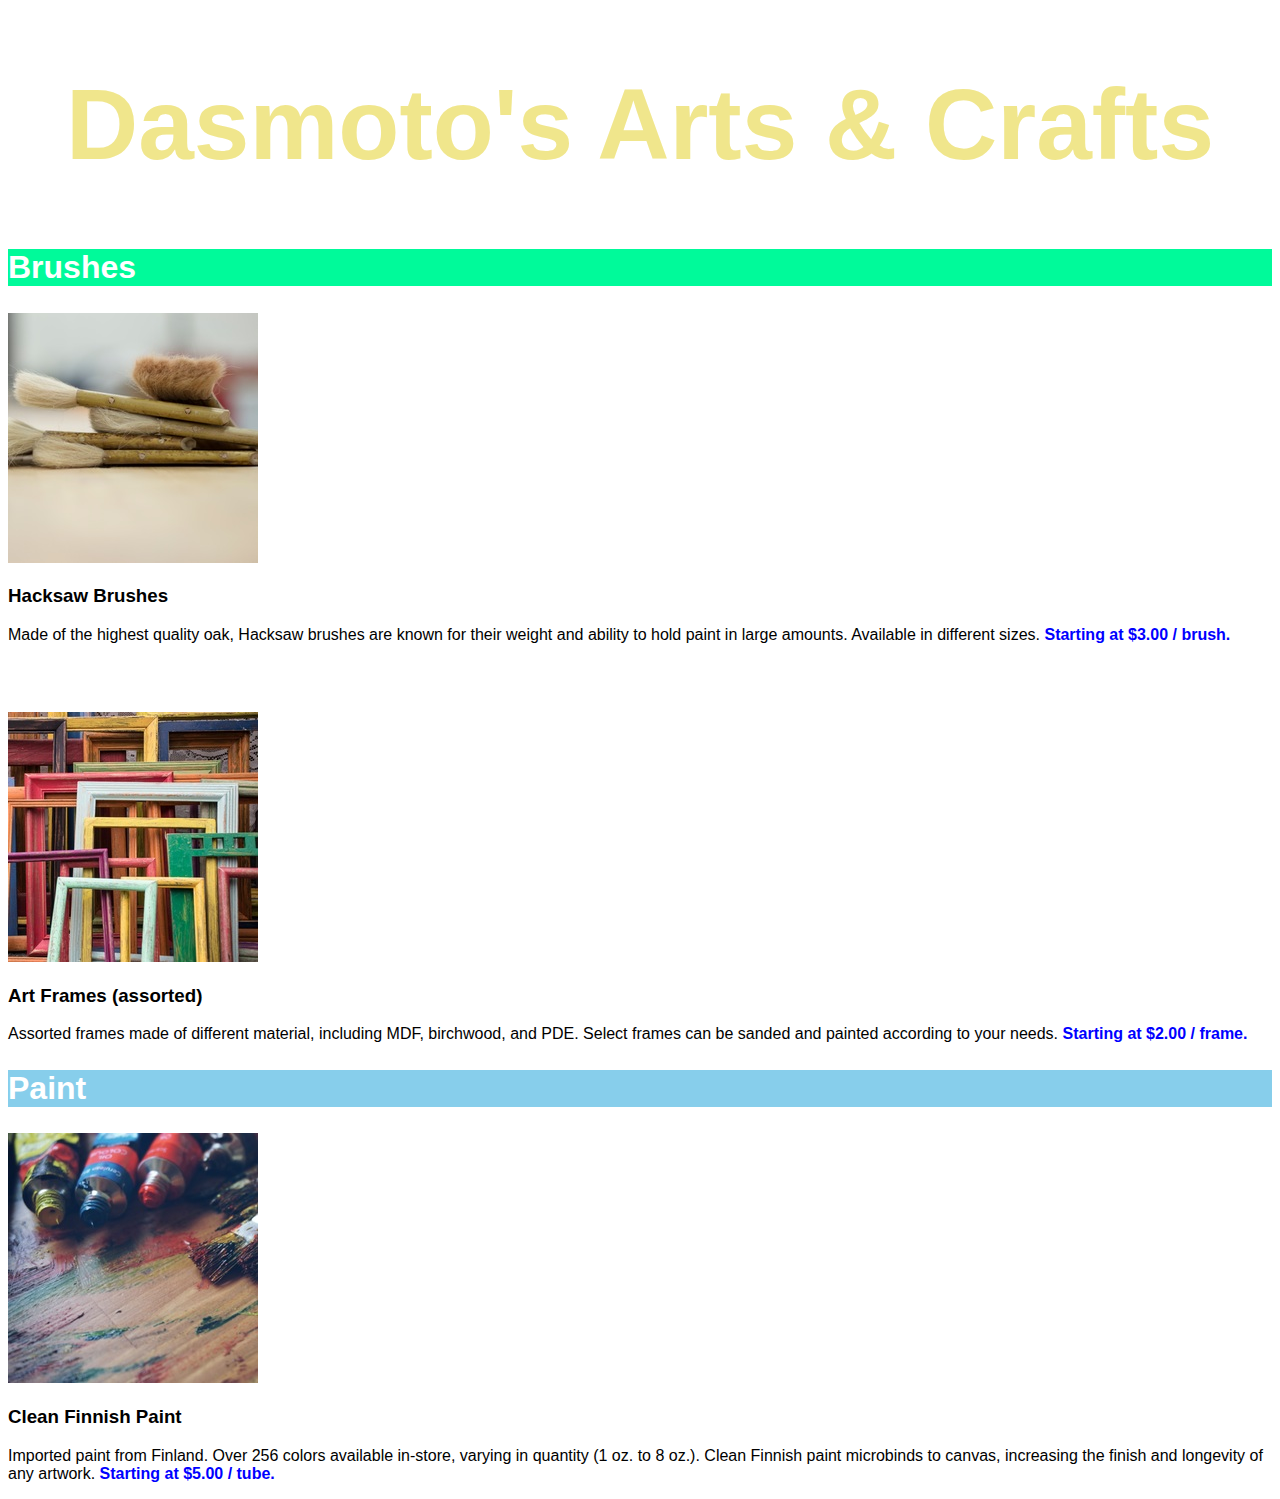
<file: Dasmoto's project/index.html>
<!DOCTYPE html>
<html lang="en">
<head>
    <meta charset="UTF-8">
    <meta name="viewport" content="width=device-width, initial-scale=1.0">
    <meta http-equiv="X-UA-Compatible" content="ie=edge">
    <title>Dasmoto</title>
    <link href="CSS/style.css" rel="stylesheet" type="text/css">
</head>
<body>
    <h1>Dasmoto's Arts & Crafts</h1>

  <!-- Brushes Section -->

  <div class="items">
    <h2 id="brushes">Brushes</h2>
    <img src="images/hacksaw.jpeg"/>
    <h3>Hacksaw Brushes</h3>
    <p>Made of the highest quality oak, Hacksaw brushes are known for their weight and ability to hold paint in large amounts. Available in different sizes. <span class="price">Starting at $3.00 / brush.</span></p>
  </div>

  <!-- Frames Section -->

  <div class="items">
    <h2 id="frames">Frames</h2>
    <img src="images/frames.jpeg"/>
    <h3>Art Frames (assorted)</h3>
    <p>Assorted frames made of different material, including MDF, birchwood, and PDE. Select frames can be sanded and painted according to your needs. <span class="price">Starting at $2.00 / frame.</span></p>
  </div>

  <!-- Paint Section -->

  <div class="items">
    <h2 id="paint">Paint</h2>
    <img src="images/finnish.jpeg"/>
    <h3>Clean Finnish Paint</h3>
    <p>Imported paint from Finland. Over 256 colors available in-store, varying in quantity (1 oz. to 8 oz.). Clean Finnish paint microbinds to canvas, increasing the finish and longevity of any artwork. <span class="price">Starting at $5.00 / tube.</span></p>
  </div>
</body>
</html>
</file>
<file: Dasmoto's project/CSS/style.css>
body{
    font-family: Arial, Helvetica, sans-serif;
}
h1{
    font-size: 100px;
    color: khaki;
    text-align: center;
    background-image: url(https://s3.amazonaws.com/codecademy-content/courses/freelance-1/unit-2/pattern.jpeg)
}
span{
    color: blue;
    font-weight: bold;
}
#brushes{
    color: white;
    background-color: mediumspringgreen;
    font-size: 32px;
}
#frames{
    color: white;
    background-color: lightcoral
    font-size: 32px;
    
}
#paint{
    color:white;
    background-color: skyblue;
    font-size: 32px;
}
</file>
